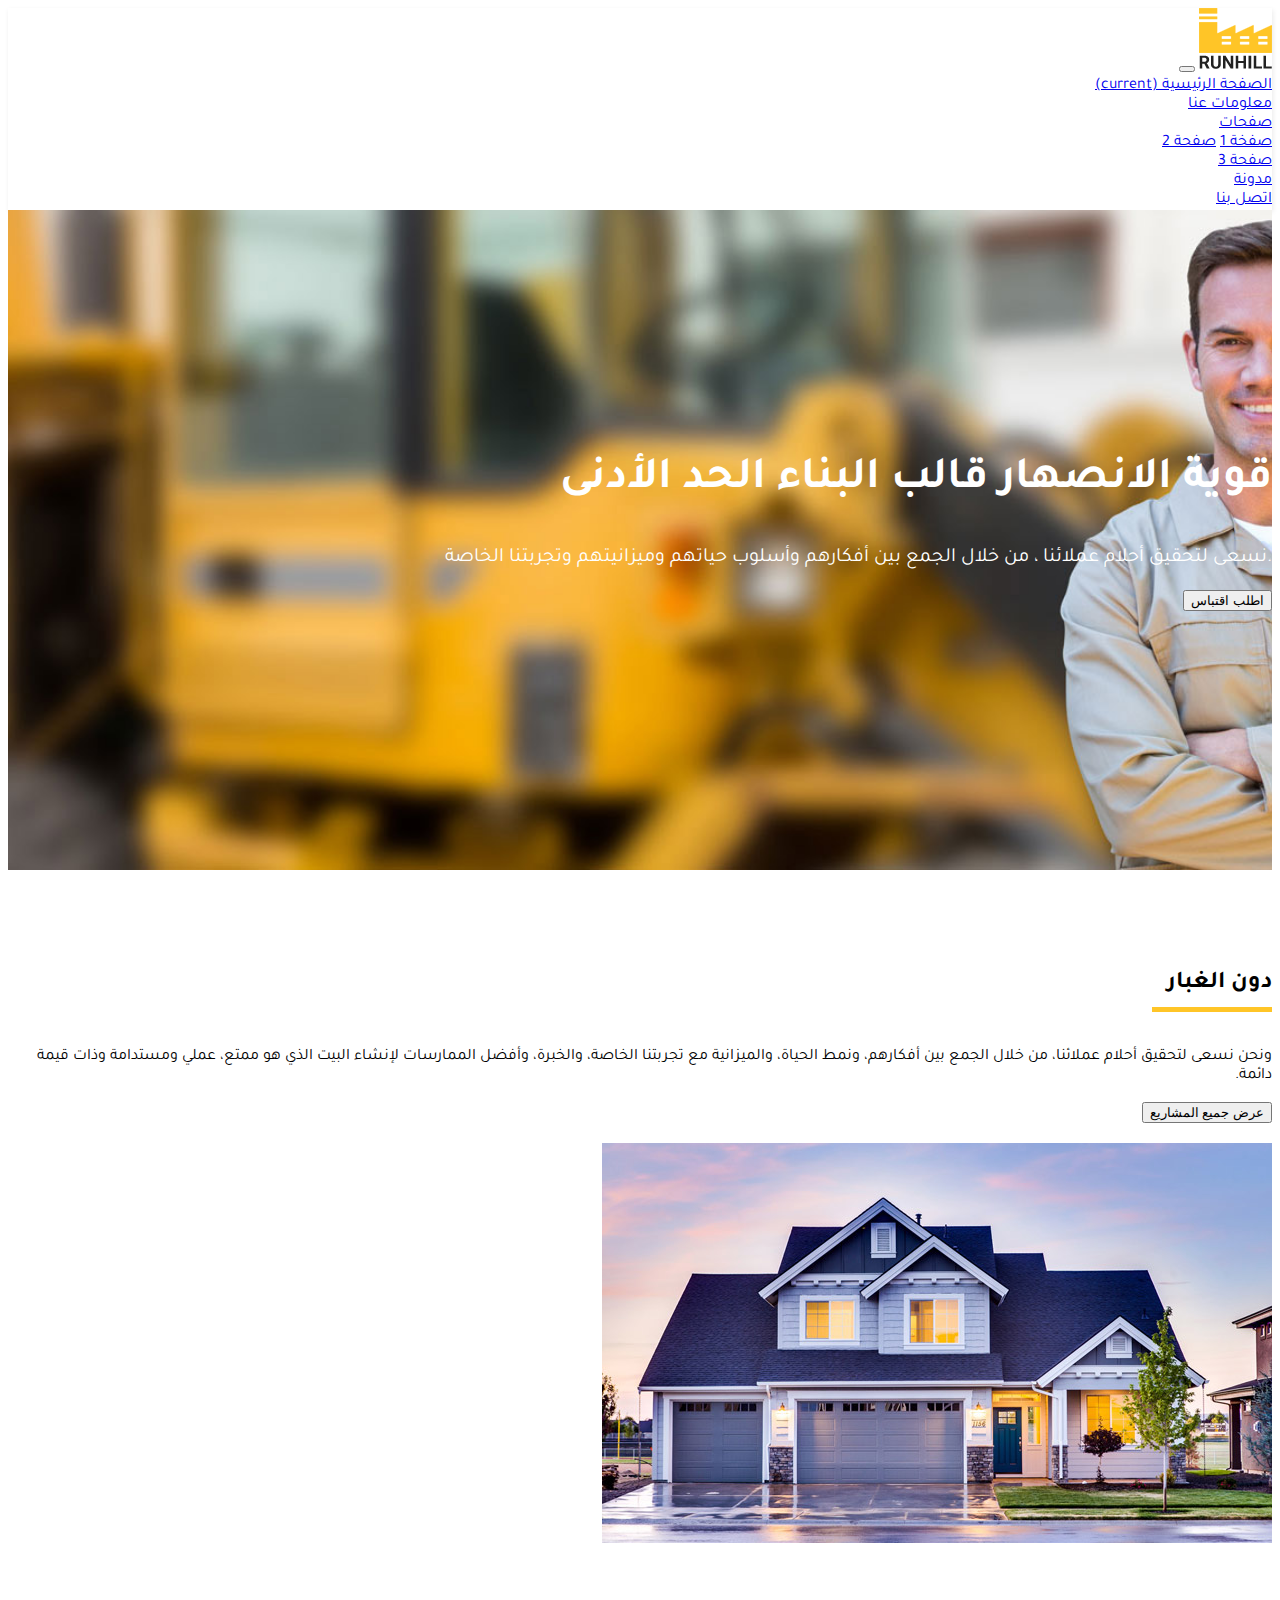
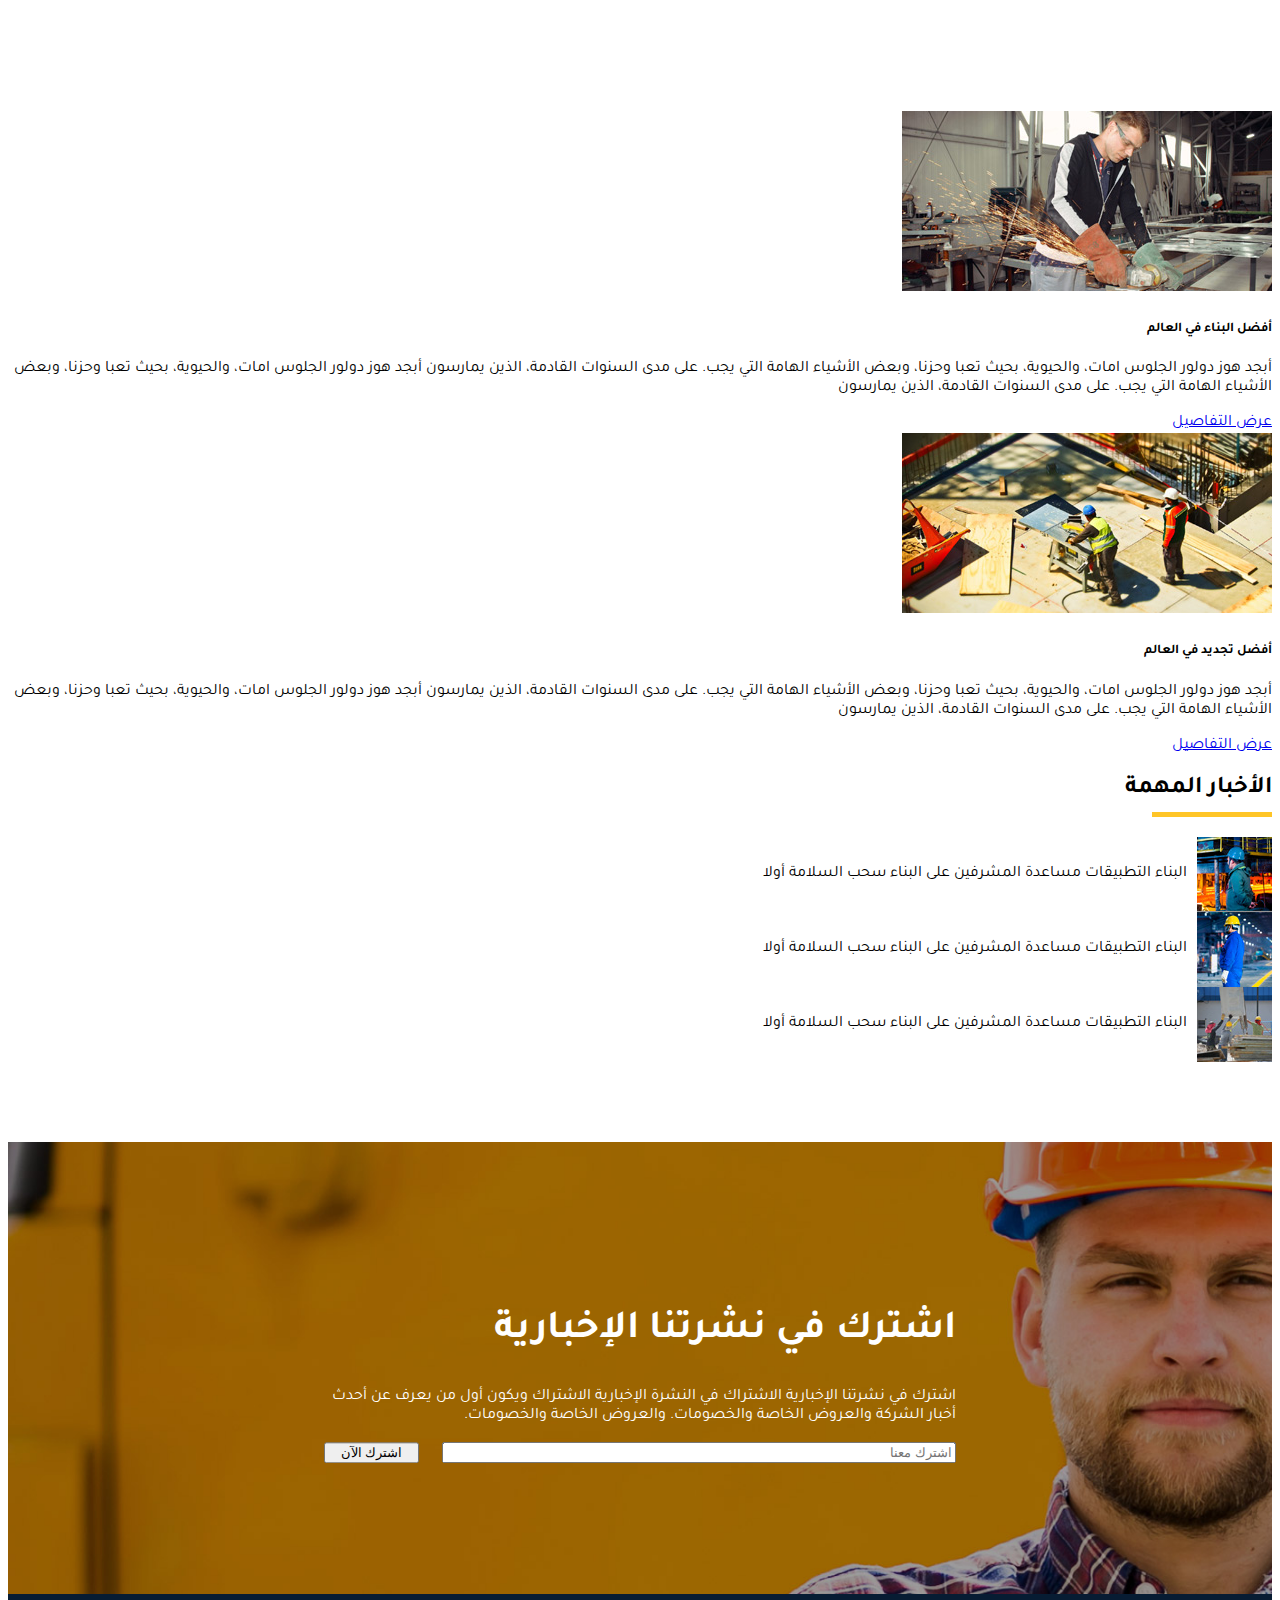
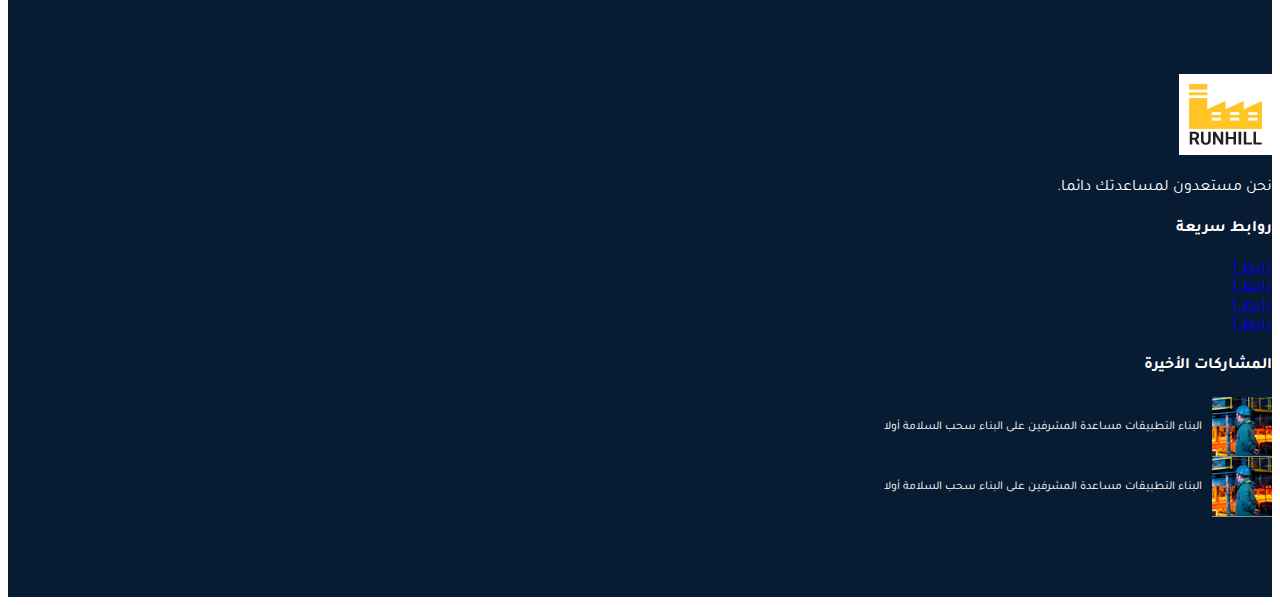
<file: index.html>
<!DOCTYPE html>
<html lang="en">
<head>
    <meta charset="UTF-8">
    <meta http-equiv="X-UA-Compatible" content="IE=edge">
    <meta name="viewport" content="width=device-width, initial-scale=1.0">
    <title>Bootstrap Arabic Template</title>
    <link rel="stylesheet" href="https://cdn.jsdelivr.net/npm/bootstrap@4.6.1/dist/css/bootstrap.min.css" integrity="sha384-zCbKRCUGaJDkqS1kPbPd7TveP5iyJE0EjAuZQTgFLD2ylzuqKfdKlfG/eSrtxUkn" crossorigin="anonymous">
    <link rel="stylesheet" href="css/style-rtl.css">
</head>
<body>

    <!-- Header -->
    <div class="container">
        <nav class="navbar navbar-expand-lg navbar-light bg-white">
            <a class="navbar-brand" href="#"><img src="images/logo.png" alt="logo"></a>
            <button class="navbar-toggler" type="button" data-toggle="collapse" data-target="#navbarSupportedContent" aria-controls="navbarSupportedContent" aria-expanded="false" aria-label="Toggle navigation">
              <span class="navbar-toggler-icon"></span>
            </button>
          
            <div class="collapse navbar-collapse" id="navbarSupportedContent">
              <ul class="navbar-nav mr-auto">
                <li class="nav-item active">
                  <a class="nav-link" href="#">الصفحة الرئيسية <span class="sr-only">(current)</span></a>
                </li>
                <li class="nav-item">
                  <a class="nav-link" href="#">معلومات عنا</a>
                </li>
                <li class="nav-item dropdown">
                  <a class="nav-link dropdown-toggle" href="#" id="navbarDropdown" role="button" data-toggle="dropdown" aria-expanded="false">
                    صفحات
                  </a>
                  <div class="dropdown-menu" aria-labelledby="navbarDropdown">
                    <a class="dropdown-item" href="#">صفخة 1</a>
                    <a class="dropdown-item" href="#">صفحة 2</a>
                    <div class="dropdown-divider"></div>
                    <a class="dropdown-item" href="#">صفحة 3</a>
                  </div>
                </li>
                <li class="nav-item">
                    <a class="nav-link" href="blog.html">مدونة</a>
                  </li>
                  <li class="nav-item">
                    <a class="nav-link" href="#">اتصل بنا</a>
                  </li>
              </ul>
            </div>
          </nav>
    </div>
    
    <!-- Home -->

    <section class="section home">
        <div class="container">
            <div class="row mytest">
                <div class="col-md-6 col-12">
                    <div class="home-item">
                        <h2>قوية الانصهار قالب البناء الحد الأدنى</h2>
                        <p class="my-4">نسعى لتحقيق أحلام عملائنا ، من خلال الجمع بين أفكارهم وأسلوب حياتهم وميزانيتهم وتجربتنا الخاصة.</p>
                        <button class="btn btn-warning">اطلب اقتباس</button>
                    </div>
                    
                </div>
            </div>
        </div>
    </section>

    <!-- about -->
    <section class="section about">
        <div class="container">
            <div class="row">
                <div class="col-md-5 col-12">
                    <div class="about__item">
                        <h2 class="section__title">دون الغبار</h2>
                        <p class="my-4">ونحن نسعى لتحقيق أحلام عملائنا، من خلال الجمع بين أفكارهم، ونمط الحياة، والميزانية مع تجربتنا الخاصة، والخبرة، وأفضل الممارسات لإنشاء البيت الذي هو ممتع، عملي ومستدامة وذات قيمة دائمة.</p>
                        <button class="btn btn-warning">عرض جميع المشاريع</button>
                    </div>
                </div>
                <div class="col-md-7 col-12">
                    <div class="about__img">
                        <img class="w-100" src="images/project-slide1.jpg" alt="">
                    </div>
                </div>
            </div>
        </div>
    </section>
    
    <!-- News -->
    <section class="section news bg-light">
        <div class="container">
            <div class="row">
                <div class="col-md-4 col-12">
                    <div class="card">
                        <img src="images/service-item-bg-1.jpg" class="card-img-top" alt="...">
                        <div class="card-body">
                          <h5 class="card-title">أفضل البناء في العالم</h5>
                          <p class="card-text">أبجد هوز دولور الجلوس امات، والحيوية، بحيث تعبا وحزنا، وبعض الأشياء الهامة التي يجب. على مدى السنوات القادمة، الذين يمارسون أبجد هوز دولور الجلوس امات، والحيوية، بحيث تعبا وحزنا، وبعض الأشياء الهامة التي يجب. على مدى السنوات القادمة، الذين يمارسون</p>
                          <a href="#" class="btn btn-warning">عرض التفاصيل</a>
                        </div>
                      </div>
                </div>
                <div class="col-md-4 col-12">
                    <div class="card">
                        <img src="images/service-item-bg-2.jpg" class="card-img-top" alt="...">
                        <div class="card-body">
                          <h5 class="card-title">أفضل تجديد في العالم</h5>
                          <p class="card-text">أبجد هوز دولور الجلوس امات، والحيوية، بحيث تعبا وحزنا، وبعض الأشياء الهامة التي يجب. على مدى السنوات القادمة، الذين يمارسون أبجد هوز دولور الجلوس امات، والحيوية، بحيث تعبا وحزنا، وبعض الأشياء الهامة التي يجب. على مدى السنوات القادمة، الذين يمارسون</p>
                          <a href="#" class="btn btn-warning">عرض التفاصيل</a>
                        </div>
                      </div>
                </div>
                <div class="col-md-4 col-12">
                    <h2 class="section__title mb-4">الأخبار المهمة</h2>
                    <div class="news-left border-bottom mb-4">
                        <img src="images/news-thumb-1.jpg" alt="">
                        <p>البناء التطبيقات مساعدة المشرفين على البناء سحب السلامة أولا</p>
                    </div>
                    <div class="news-left border-bottom mb-4">
                        <img src="images/news-thumb-2.jpg" alt="">
                        <p>البناء التطبيقات مساعدة المشرفين على البناء سحب السلامة أولا</p>
                    </div>
                    <div class="news-left border-bottom mb-4">
                        <img src="images/news-thumb-3.jpg" alt="">
                        <p>البناء التطبيقات مساعدة المشرفين على البناء سحب السلامة أولا</p>
                    </div>
                </div>
            </div>
        </div>
    </section>

    <!-- subscribe -->
    <section class="subscribe">
        <div class="subscribe__item">
            <h2>اشترك في نشرتنا الإخبارية</h2>
            <p class="my-4">اشترك في نشرتنا الإخبارية
                الاشتراك في النشرة الإخبارية الاشتراك ويكون أول من يعرف عن أحدث أخبار الشركة والعروض الخاصة والخصومات. والعروض الخاصة والخصومات.</p>
            <div class="form">
                <input type="text" class="form-control" placeholder="اشترك معنا">
                <button class="btn btn-warning">اشترك الآن</button>
            </div>
        </div>
    </section>

    <!-- footer -->
    <footer class="section">
        <div class="container">
            <div class="row">
                <div class="col-md-3 col-sm-6 col-12">
                    <div class="footer_item">
                        <img src="images/logo.png" alt="">
                        <p>نحن مستعدون لمساعدتك دائما.</p>
                    </div>
                </div>
                <div class="col-md-3 col-sm-6 col-12">
                    <h4>روابط سريعة</h4>  
                    <ul class="list-unstyled">
                        <li>
                            <a href="#" class="text-warning">رابط 1</a>
                        </li>
                        <li>
                            <a href="#" class="text-warning">رابط 1</a>
                        </li>
                        <li>
                            <a href="#" class="text-warning">رابط 1</a>
                        </li>
                        <li>
                            <a href="#" class="text-warning">رابط 1</a>
                        </li>
                    </ul>
                </div>
                <div class="col-md-3 col-sm-6 col-12">
                    <h4>المشاركات الأخيرة</h4> 
                    <div class="footer-left border-bottom mb-2 pb-2">
                        <img src="images/news-thumb-1.jpg" alt="">
                        <p>البناء التطبيقات مساعدة المشرفين على البناء سحب السلامة أولا</p>
                    </div> 
                    <div class="footer-left border-bottom mb-2 pb-2">
                        <img src="images/news-thumb-1.jpg" alt="">
                        <p>البناء التطبيقات مساعدة المشرفين على البناء سحب السلامة أولا</p>
                    </div> 
                </div>
                <div class="col-md-3 col-sm-6 col-12"></div>
            </div>
        </div>
    </footer>

    <script src="https://cdn.jsdelivr.net/npm/jquery@3.5.1/dist/jquery.slim.min.js" integrity="sha384-DfXdz2htPH0lsSSs5nCTpuj/zy4C+OGpamoFVy38MVBnE+IbbVYUew+OrCXaRkfj" crossorigin="anonymous"></script>
    <script src="https://cdn.jsdelivr.net/npm/bootstrap@4.6.1/dist/js/bootstrap.bundle.min.js" integrity="sha384-fQybjgWLrvvRgtW6bFlB7jaZrFsaBXjsOMm/tB9LTS58ONXgqbR9W8oWht/amnpF" crossorigin="anonymous"></script>
</body>
</html>
</file>
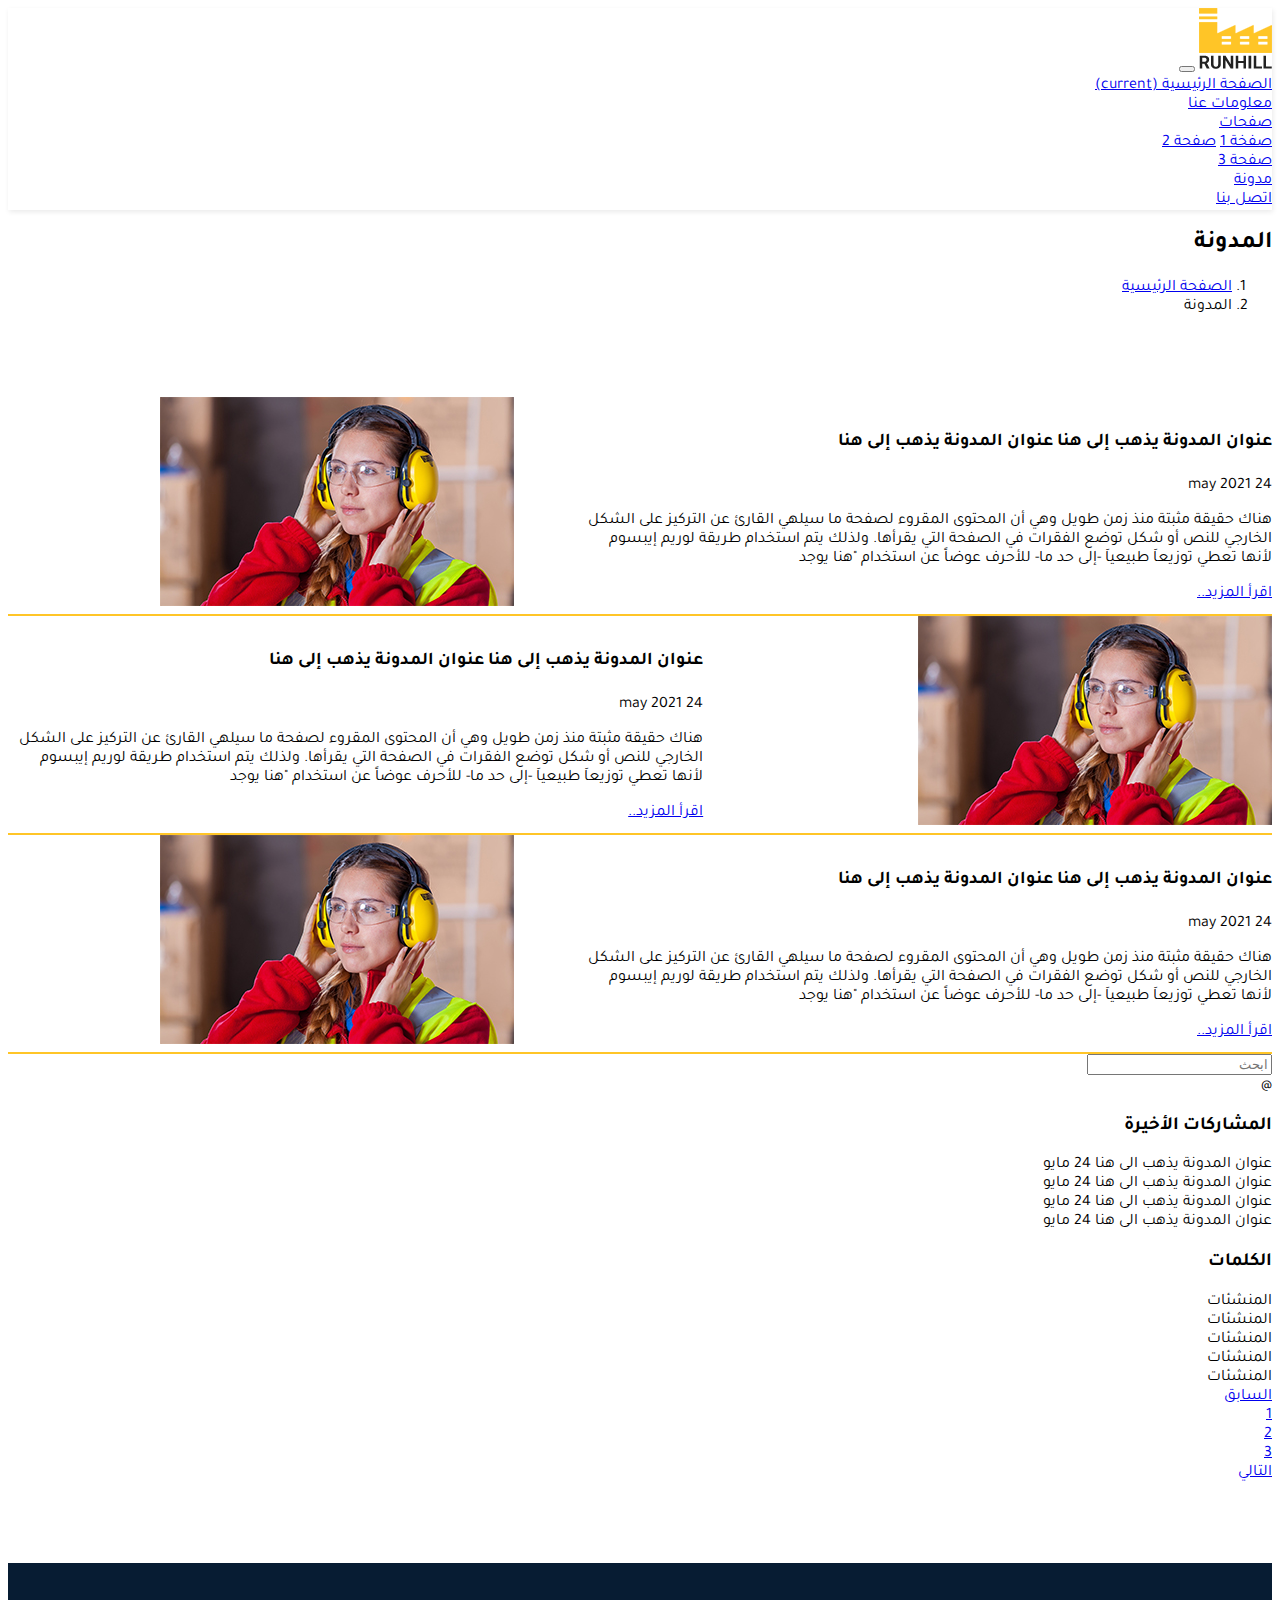
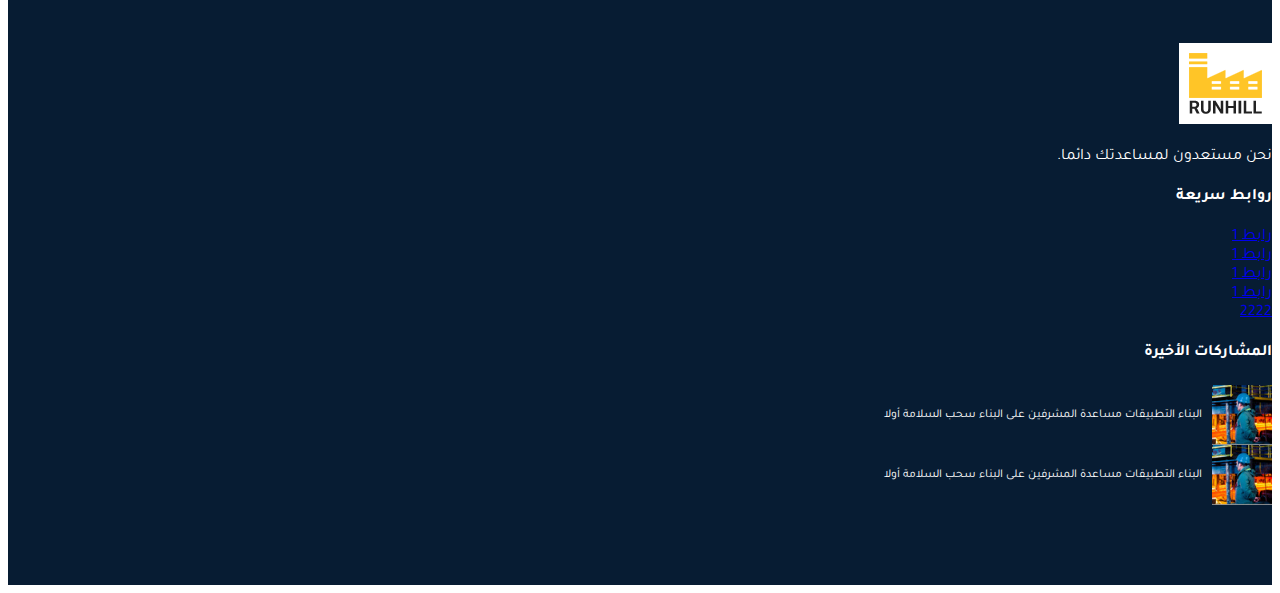
<file: blog.html>
<!DOCTYPE html>
<html lang="en">
<head>
    <meta charset="UTF-8">
    <meta http-equiv="X-UA-Compatible" content="IE=edge">
    <meta name="viewport" content="width=device-width, initial-scale=1.0">
    <title>Blog</title>
    <link rel="stylesheet" href="https://cdn.jsdelivr.net/npm/bootstrap@4.6.1/dist/css/bootstrap.min.css" integrity="sha384-zCbKRCUGaJDkqS1kPbPd7TveP5iyJE0EjAuZQTgFLD2ylzuqKfdKlfG/eSrtxUkn" crossorigin="anonymous">
    <link rel="stylesheet" href="css/style-rtl.css">
</head>
<body>

    <!-- Header -->
    <div class="container">
        <nav class="navbar navbar-expand-lg navbar-light bg-white">
            <a class="navbar-brand" href="#"><img src="images/logo.png" alt="logo"></a>
            <button class="navbar-toggler" type="button" data-toggle="collapse" data-target="#navbarSupportedContent" aria-controls="navbarSupportedContent" aria-expanded="false" aria-label="Toggle navigation">
                <span class="navbar-toggler-icon"></span>
            </button>
            
            <div class="collapse navbar-collapse" id="navbarSupportedContent">
                <ul class="navbar-nav mr-auto">
                <li class="nav-item active">
                    <a class="nav-link" href="index.html">الصفحة الرئيسية <span class="sr-only">(current)</span></a>
                </li>
                <li class="nav-item">
                    <a class="nav-link" href="#">معلومات عنا</a>
                </li>
                <li class="nav-item dropdown">
                    <a class="nav-link dropdown-toggle" href="#" id="navbarDropdown" role="button" data-toggle="dropdown" aria-expanded="false">
                    صفحات
                    </a>
                    <div class="dropdown-menu" aria-labelledby="navbarDropdown">
                    <a class="dropdown-item" href="#">صفخة 1</a>
                    <a class="dropdown-item" href="#">صفحة 2</a>
                    <div class="dropdown-divider"></div>
                    <a class="dropdown-item" href="#">صفحة 3</a>
                    </div>
                </li>
                <li class="nav-item">
                    <a class="nav-link" href="#">مدونة</a>
                    </li>
                    <li class="nav-item">
                    <a class="nav-link" href="#">اتصل بنا</a>
                    </li>
                </ul>
            </div>
            </nav>
    </div>

    <div class="jumbotron jumbotron-fluid py-4">
        <div class="container">
            <div class="row">
                <div class="col-md-6 col-12">
                    <h2>المدونة</h2>
                </div>
                <div class="col-md-6 col-12">
                    <nav aria-label="breadcrumb">
                        <ol class="breadcrumb">
                          <li class="breadcrumb-item"><a href="index.html">الصفحة الرئيسية</a></li>
                          <li class="breadcrumb-item active" aria-current="page">المدونة</li>
                        </ol>
                      </nav>
                </div>
            </div>
        </div>
    </div>

    <section class="section blog">
        <div class="container">
            <div class="row">
                <div class="col-md-9 col-12">
                    <div class="jumbotron py-4">
                        <div class="blog-desc">
                            <h4>عنوان المدونة يذهب إلى هنا عنوان المدونة يذهب إلى هنا</h4>
                            <span>24 may 2021</span>
                            <p>هناك حقيقة مثبتة منذ زمن طويل وهي أن المحتوى المقروء لصفحة ما سيلهي القارئ عن التركيز على الشكل الخارجي للنص أو شكل توضع الفقرات في الصفحة التي يقرأها. ولذلك يتم استخدام طريقة لوريم إيبسوم لأنها تعطي توزيعاَ طبيعياَ -إلى حد ما- للأحرف عوضاً عن استخدام "هنا يوجد</p>
                            <a href="blog-details.html" class="btn btn-warning">اقرأ المزيد..</a>
                        </div>
                        <div class="blog-img">
                            <img src="images/single-blog-image-bg-1.jpg" class="w-100" alt="">
                        </div>
                    </div>
                    <div class="jumbotron py-4">
                        <div class="blog-img">
                            <img src="images/single-blog-image-bg-1.jpg" class="w-100" alt="">
                        </div>
                        <div class="blog-desc">
                            <h4>عنوان المدونة يذهب إلى هنا عنوان المدونة يذهب إلى هنا</h4>
                            <span>24 may 2021</span>
                            <p>هناك حقيقة مثبتة منذ زمن طويل وهي أن المحتوى المقروء لصفحة ما سيلهي القارئ عن التركيز على الشكل الخارجي للنص أو شكل توضع الفقرات في الصفحة التي يقرأها. ولذلك يتم استخدام طريقة لوريم إيبسوم لأنها تعطي توزيعاَ طبيعياَ -إلى حد ما- للأحرف عوضاً عن استخدام "هنا يوجد</p>
                            <a href="blog-details.html" class="btn btn-warning">اقرأ المزيد..</a>
                        </div>
                    </div>
                    <div class="jumbotron py-4">
                        <div class="blog-desc">
                            <h4>عنوان المدونة يذهب إلى هنا عنوان المدونة يذهب إلى هنا</h4>
                            <span>24 may 2021</span>
                            <p>هناك حقيقة مثبتة منذ زمن طويل وهي أن المحتوى المقروء لصفحة ما سيلهي القارئ عن التركيز على الشكل الخارجي للنص أو شكل توضع الفقرات في الصفحة التي يقرأها. ولذلك يتم استخدام طريقة لوريم إيبسوم لأنها تعطي توزيعاَ طبيعياَ -إلى حد ما- للأحرف عوضاً عن استخدام "هنا يوجد</p>
                            <a href="blog-details.html" class="btn btn-warning">اقرأ المزيد..</a>
                        </div>
                        <div class="blog-img">
                            <img src="images/single-blog-image-bg-1.jpg" class="w-100" alt="">
                        </div>
                    </div>
                </div>
                <div class="col-md-3 col-12">
                    <div class="search">
                        <div class="input-group mb-3">
                            <input type="text" class="form-control" placeholder="ابحث" aria-label="Username" aria-describedby="basic-addon1">
                            <div class="input-group-prepend">
                              <span class="input-group-text" id="basic-addon1">@</span>
                            </div>
                        </div>
                    </div>
                    <div>
                        <h3 class="border mb-0 p-3">المشاركات الأخيرة</h3>
                        <ul class="list-unstyled border">
                            <li class="p-3">
                                <span class="d-block">عنوان المدونة يذهب الى هنا</span>
                                <span class="d-block text-info">24 مايو</span>
                            </li>
                            <li class="p-3">
                                <span class="d-block">عنوان المدونة يذهب الى هنا</span>
                                <span class="d-block text-info">24 مايو</span>
                            </li>
                            <li class="p-3">
                                <span class="d-block">عنوان المدونة يذهب الى هنا</span>
                                <span class="d-block text-info">24 مايو</span>
                            </li>
                            <li class="p-3">
                                <span class="d-block">عنوان المدونة يذهب الى هنا</span>
                                <span class="d-block text-info">24 مايو</span>
                            </li>
                        </ul>
                    </div>
                    <div class="my-4">
                        <h3 class="border mb-0 p-3">الكلمات</h3>
                        <ul class="list-unstyled p-2 border">
                            <li class="d-inline-block bg-light p-1">المنشئات</li>
                            <li class="d-inline-block bg-light p-1">المنشئات</li>
                            <li class="d-inline-block bg-light p-1">المنشئات</li>
                            <li class="d-inline-block bg-light p-1">المنشئات</li>
                            <li class="d-inline-block bg-light p-1">المنشئات</li>
                        </ul>
                    </div>
                </div>
            </div>
            <nav aria-label="Page navigation example">
                <ul class="pagination">
                  <li class="page-item"><a class="page-link" href="#">السابق</a></li>
                  <li class="page-item"><a class="page-link" href="#">1</a></li>
                  <li class="page-item"><a class="page-link" href="#">2</a></li>
                  <li class="page-item"><a class="page-link" href="#">3</a></li>
                  <li class="page-item"><a class="page-link" href="#">التالي</a></li>
                </ul>
              </nav>
        </div>
    </section>

    <!-- footer -->
    <footer class="section">
        <div class="container">
            <div class="row">
                <div class="col-md-3 col-sm-6 col-12">
                    <div class="footer_item">
                        <img src="images/logo.png" alt="">
                        <p>نحن مستعدون لمساعدتك دائما.</p>
                    </div>
                </div>
                <div class="col-md-3 col-sm-6 col-12">
                    <h4>روابط سريعة</h4>  
                    <ul class="list-unstyled">
                        <li>
                            <a href="#" class="text-warning">رابط 1</a>
                        </li>
                        <li>
                            <a href="#" class="text-warning">رابط 1</a>
                        </li>
                        <li>
                            <a href="#" class="text-warning">رابط 1</a>
                        </li>
                        <li>
                            <a href="#" class="text-warning">رابط 1</a>
                        </li>
                        <li>
                            <a href="#" class="text-warning">2222</a>
                        </li>
                    </ul>
                </div>
                <div class="col-md-3 col-sm-6 col-12">
                    <h4>المشاركات الأخيرة</h4> 
                    <div class="footer-left border-bottom mb-2 pb-2">
                        <img src="images/news-thumb-1.jpg" alt="">
                        <p>البناء التطبيقات مساعدة المشرفين على البناء سحب السلامة أولا</p>
                    </div> 
                    <div class="footer-left border-bottom mb-2 pb-2">
                        <img src="images/news-thumb-1.jpg" alt="">
                        <p>البناء التطبيقات مساعدة المشرفين على البناء سحب السلامة أولا</p>
                    </div> 
                </div>
                <div class="col-md-3 col-sm-6 col-12"></div>
            </div>
        </div>
    </footer>

    <script src="https://cdn.jsdelivr.net/npm/jquery@3.5.1/dist/jquery.slim.min.js" integrity="sha384-DfXdz2htPH0lsSSs5nCTpuj/zy4C+OGpamoFVy38MVBnE+IbbVYUew+OrCXaRkfj" crossorigin="anonymous"></script>
    <script src="https://cdn.jsdelivr.net/npm/bootstrap@4.6.1/dist/js/bootstrap.bundle.min.js" integrity="sha384-fQybjgWLrvvRgtW6bFlB7jaZrFsaBXjsOMm/tB9LTS58ONXgqbR9W8oWht/amnpF" crossorigin="anonymous"></script>
</body>
</html>
</file>
<file: css/style-rtl.css>
@import url("https://fonts.googleapis.com/css2?family=Tajawal:wght@400;700;900&display=swap");

:root {
  --mainColor: #ffc527;
}

body {
  direction: rtl;
  text-align: right;
  font-family: "Tajawal", sans-serif;
}

ul {
  margin: 0;
  padding: 0;
}

.section {
  padding: 80px 0;
}

.section__title {
  position: relative;
  display: inline-block;
}

.section__title::after {
  content: "";
  display: block;
  width: 120px;
  height: 5px;
  margin-top: 0.5rem;
  background-color: var(--mainColor);
}

.navbar {
  box-shadow: 1px 2px 5px #ebebeb;
}

.home {
  height: 500px;
  background-image: url("../images/slide-bg-1.jpg");
  background-size: cover;
}

.mytest {
  direction: ltr;
}

.home-item {
  margin-top: 13%;
}

.home-item h2 {
  color: #fff;
  font-size: 45px;
}

.home-item p {
  color: #fff;
  font-size: 20px;
}

.about__item button {
  margin-bottom: 20px;
}

.news .news-left,
.footer-left {
  display: flex;
  align-items: center;
}

.news .news-left img,
.footer-left img {
  margin-left: 10px;
}

.subscribe {
  height: 450px;
  background-image: url(../images/subscribe-our-newsletter-bg.jpg);
  background-size: cover;
  padding: 1px;
  position: relative;
}

.subscribe__item {
  width: 50%;
  position: absolute;
  top: 50%;
  left: 50%;
  transform: translate(-50%, -50%);
  color: #fff;
}

.subscribe__item h2 {
  font-size: 40px;
}

.subscribe__item .form {
  display: flex;
  justify-content: space-between;
  align-items: center;
}

.subscribe__item .form input {
  width: 80%;
}

.subscribe__item button {
  width: 15%;
}

@media (max-width: 768px) {
  .subscribe__item {
    width: 80%;
  }
  .subscribe__item .form {
    flex-direction: column;
  }
  .subscribe__item .form input {
    width: 100%;
  }
  .subscribe__item button {
    width: 100%;
  }
}

footer {
  background-color: #071c33;
  color: #fff;
}

.footer_item img {
  background-color: #fff;
  padding: 10px;
}

.footer-left {
  font-size: 12px;
}

.footer-left img {
  max-width: 60px;
}

/******* bolg *****/

.breadcrumb {
  margin: 0;
  justify-content: flex-end;
}

.breadcrumb-item + .breadcrumb-item::before {
  float: right;
}

.blog .jumbotron {
  display: flex;
  justify-content: space-between;
  align-items: center;
  border-bottom: 2px solid var(--mainColor);
}

.blog .jumbotron .blog-desc {
  width: 55%;
}

.blog .jumbotron .blog-desc h4 {
  font-size: 18px;
}

.blog .jumbotron .blog-img {
  width: 40%;
}
</file>
